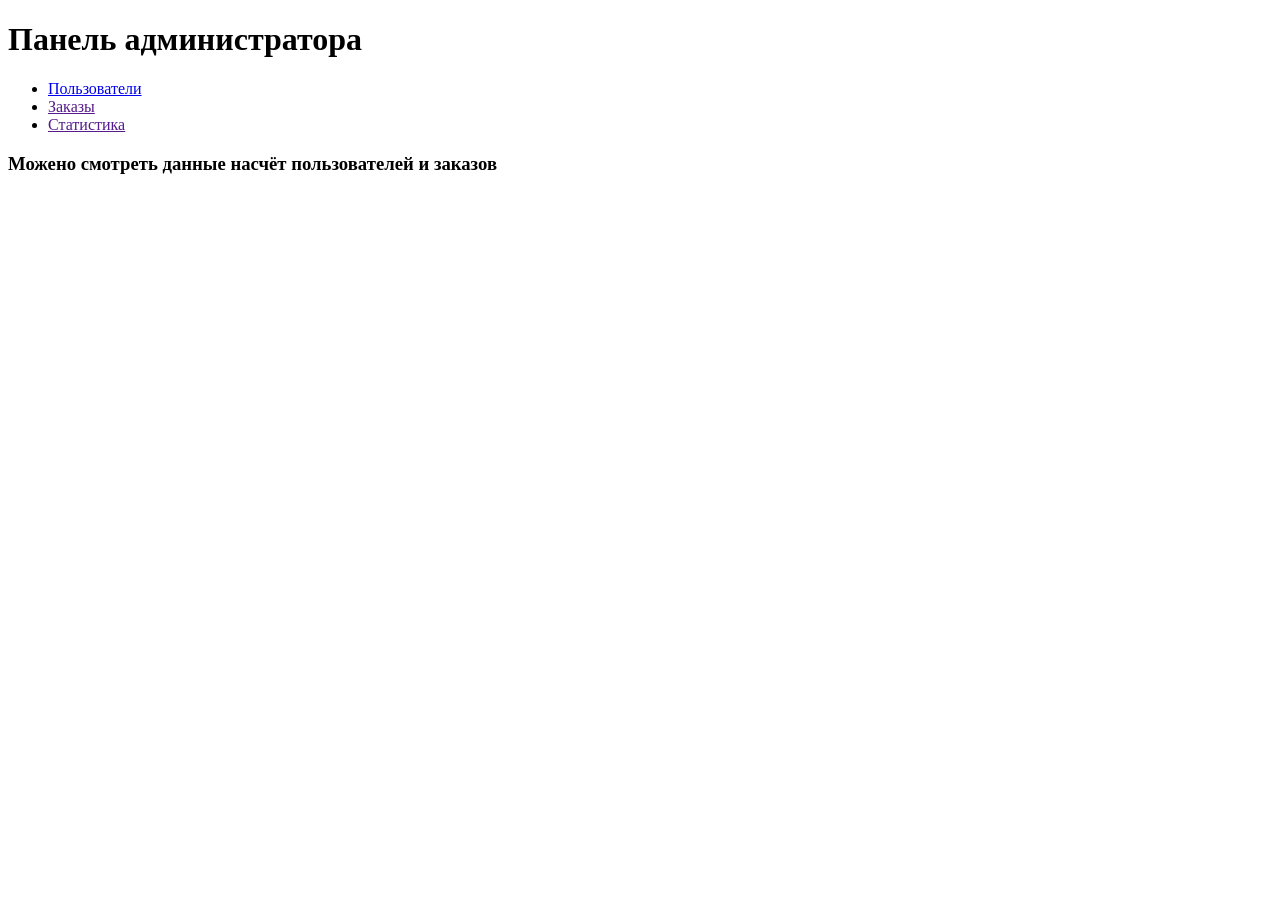
<file: app/api/templates/index.html>
<!DOCTYPE html>
<html lang="en">
<head>
    <meta charset="UTF-8">
    <title>Title</title>
</head>
<body>
    <h1>Панель администратора</h1>
    <ul>
        <li><a href="user.html">Пользователи</a></li>
        <li><a href="">Заказы</a></li>
        <li><a href="">Статистика</a></li>
    </ul>
    <div>
        <h3>Можено смотреть данные насчёт пользователей и заказов</h3>
    </div>
</body>
</html>
</file>
